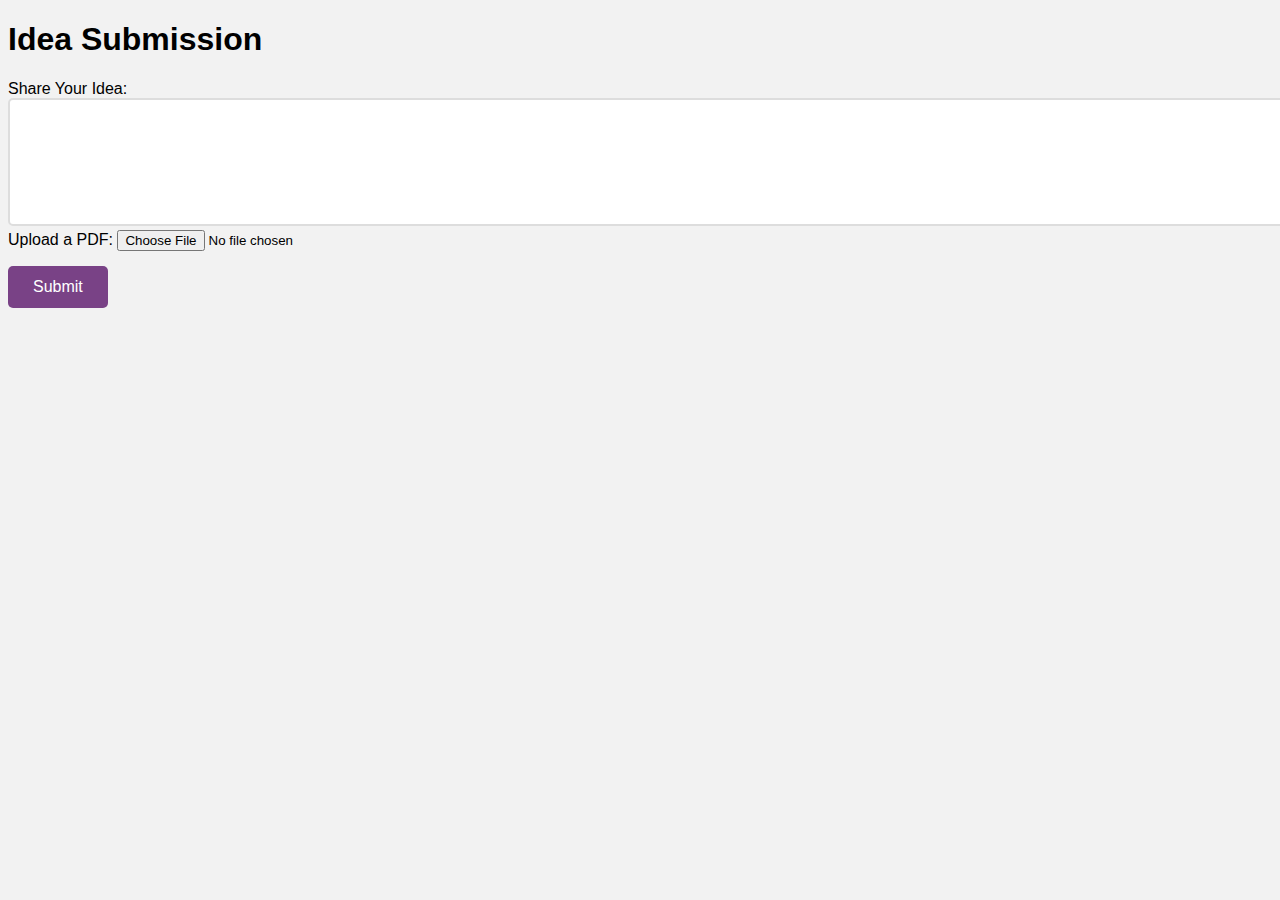
<file: post.html>
<!DOCTYPE html>
<html lang="en">
<head>
    <meta charset="UTF-8">
    <meta name="viewport" content="width=device-width, initial-scale=1.0">
    <title>Idea Submission</title>
    <link rel="stylesheet" href="style.css">
</head>
<body>
    <div class="container">
        <h1>Idea Submission</h1>
        <form action="index.html" method="post" enctype="multipart/form-data">
            <div class="form-group">
                <label for="idea">Share Your Idea:</label>
                <textarea id="idea" name="idea" rows="5" required></textarea>
            </div>
            <div class="form-group">
                <label for="pdf">Upload a PDF:</label>
                <input type="file" id="pdf" name="pdf" accept=".pdf" required>
            </div>
            <button type="submit">Submit</button>
        </form>
    </div>
</body>
</html>
</file>
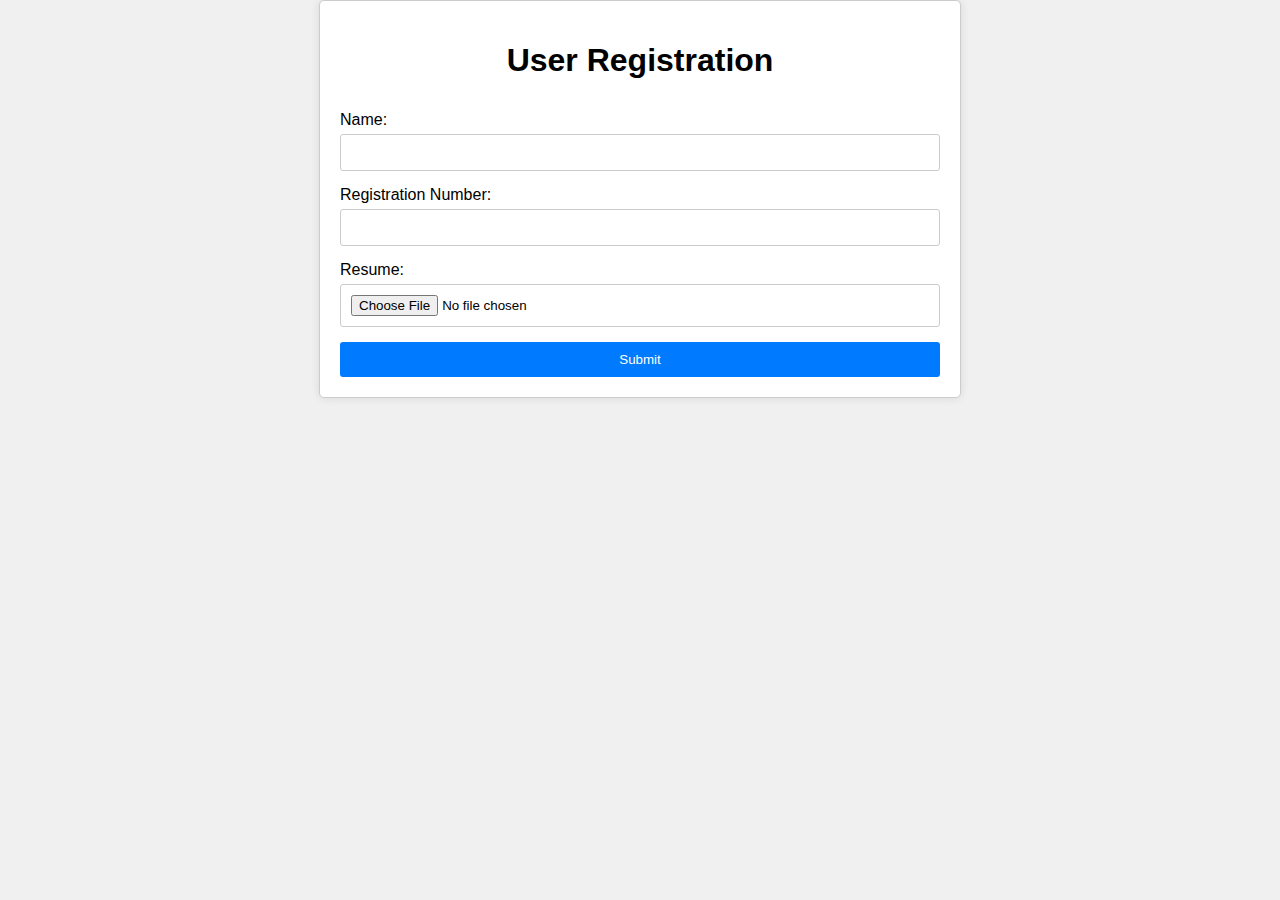
<file: Form/form.html>
<!DOCTYPE html>
<html lang="en">
<head>
    <meta charset="UTF-8">
    <meta name="viewport" content="width=device-width, initial-scale=1.0">
    <title>User Registration</title>
    <link rel="stylesheet" href="styles.css">
</head>
<body>
    <div class="container">
        <h1>User Registration</h1>
        <form id="registration-form">
            <label for="name">Name:</label>
            <input type="text" id="name" name="name" required>
            
            <label for="registration-number">Registration Number:</label>
            <input type="text" id="registration-number" name="registration-number" required>

            <label for="resume">Resume:</label>
            <input type="file" id="resume" name="resume" accept=".pdf,.doc,.docx" required>

            <button type="submit">Submit</button>
        </form>
    </div>
    <script src="script.js"></script>
</body>
</html>
</file>
<file: style.css>
body {
    font-family: Arial;
    background-color: #f2f2f2; 
  }
  
  header {
    background: #794286;
    color: #fff;
    padding: 20px;
    text-align: center;
    font-size: 32px;
  }
  
  .new-idea {
    max-width: 600px;
    margin: 20px auto;
    padding: 20px;
    background: #fff;
    border-radius: 5px;
    box-shadow: 0 2px 4px rgba(0,0,0,0.1);
  }
  
  textarea {
    width: 100%;
    height: 100px;
    padding: 12px;
    font-size: 16px;
    border-radius: 5px;
    border: 2px solid #ddd;
  }
  
  button {
    padding: 12px 25px;
    background: #794286;
    color: white;
    border: none;
    border-radius: 5px;
    font-size: 16px;
    margin-top: 15px;
    cursor: pointer;
  }
  
  .idea {
    max-width: 600px;
    margin: 40px auto;
    padding: 20px;
    background: #fff;  
    border-radius: 5px;
    box-shadow: 0 2px 4px rgba(0,0,0,0.1);
  }
  
  .idea-text {
    font-size: 18px;
    line-height: 1.5;  
  }
</file>
<file: Form/styles.css>
body {
    font-family: Arial, sans-serif;
    background-color: #f0f0f0;
    margin: 0;
    padding: 0;
}

.container {
    max-width: 600px;
    margin: 0 auto;
    padding: 20px;
    background-color: #fff;
    border: 1px solid #ccc;
    border-radius: 5px;
    box-shadow: 0 0 10px rgba(0, 0, 0, 0.1);
}

h1 {
    text-align: center;
}

form {
    display: flex;
    flex-direction: column;
}

label {
    margin-top: 10px;
}

input[type="text"], input[type="file"] {
    padding: 10px;
    margin: 5px 0;
    border: 1px solid #ccc;
    border-radius: 3px;
}

button {
    margin-top: 10px;
    padding: 10px;
    background-color: #007BFF;
    color: #fff;
    border: none;
    border-radius: 3px;
    cursor: pointer;
}

button:hover {
    background-color: #0056b3;
}
</file>
